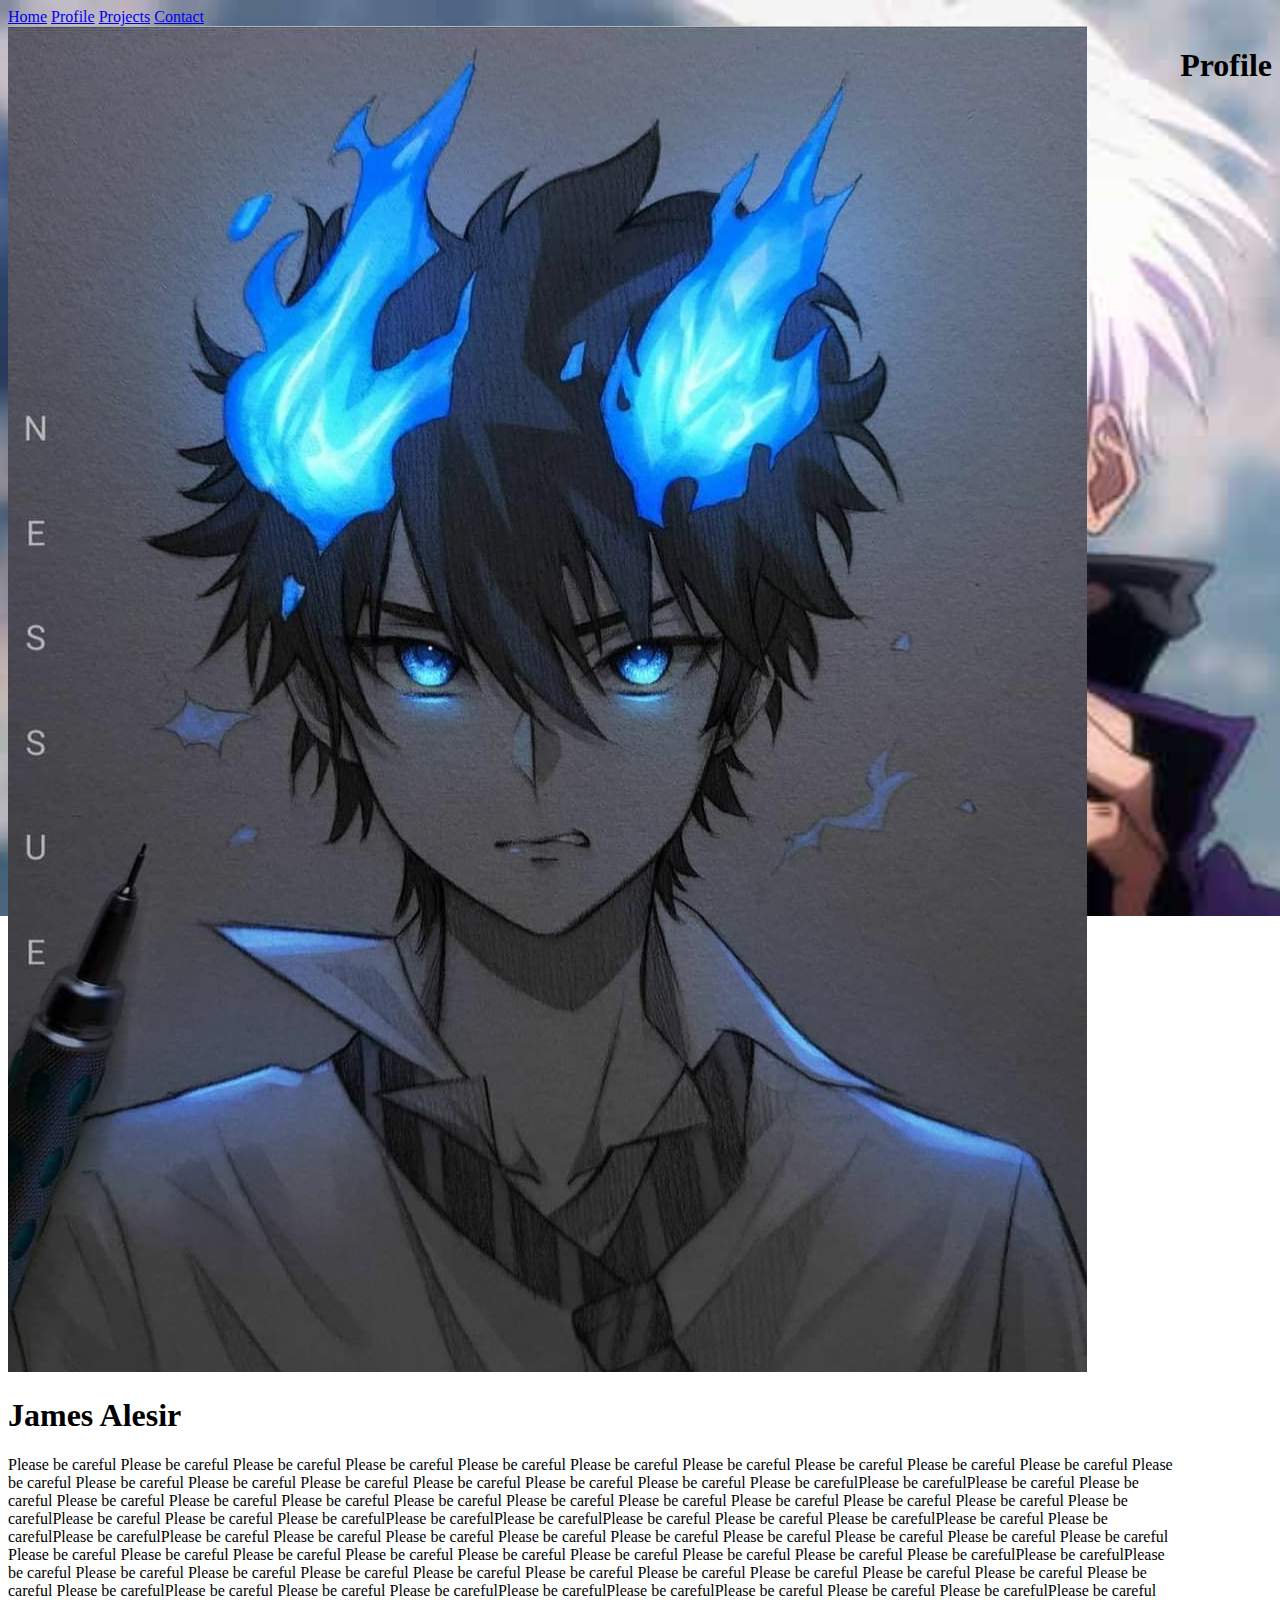
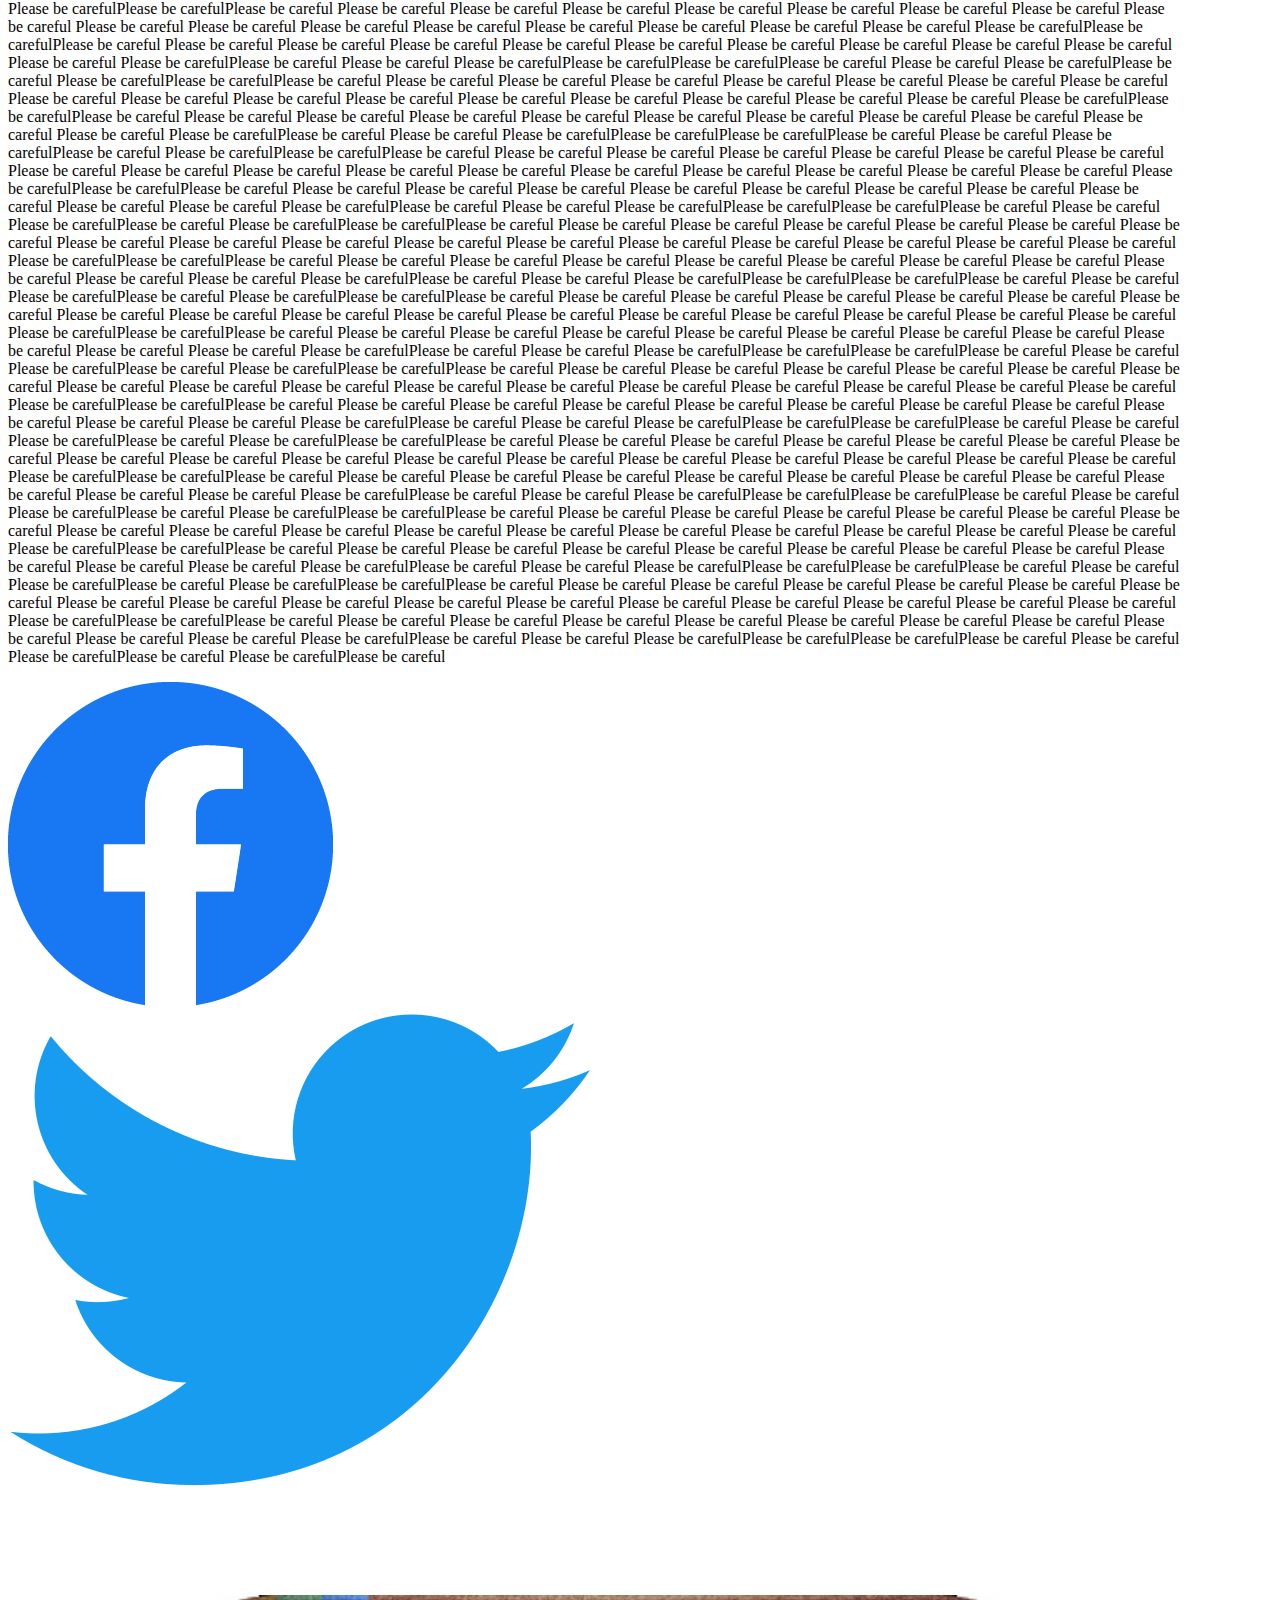
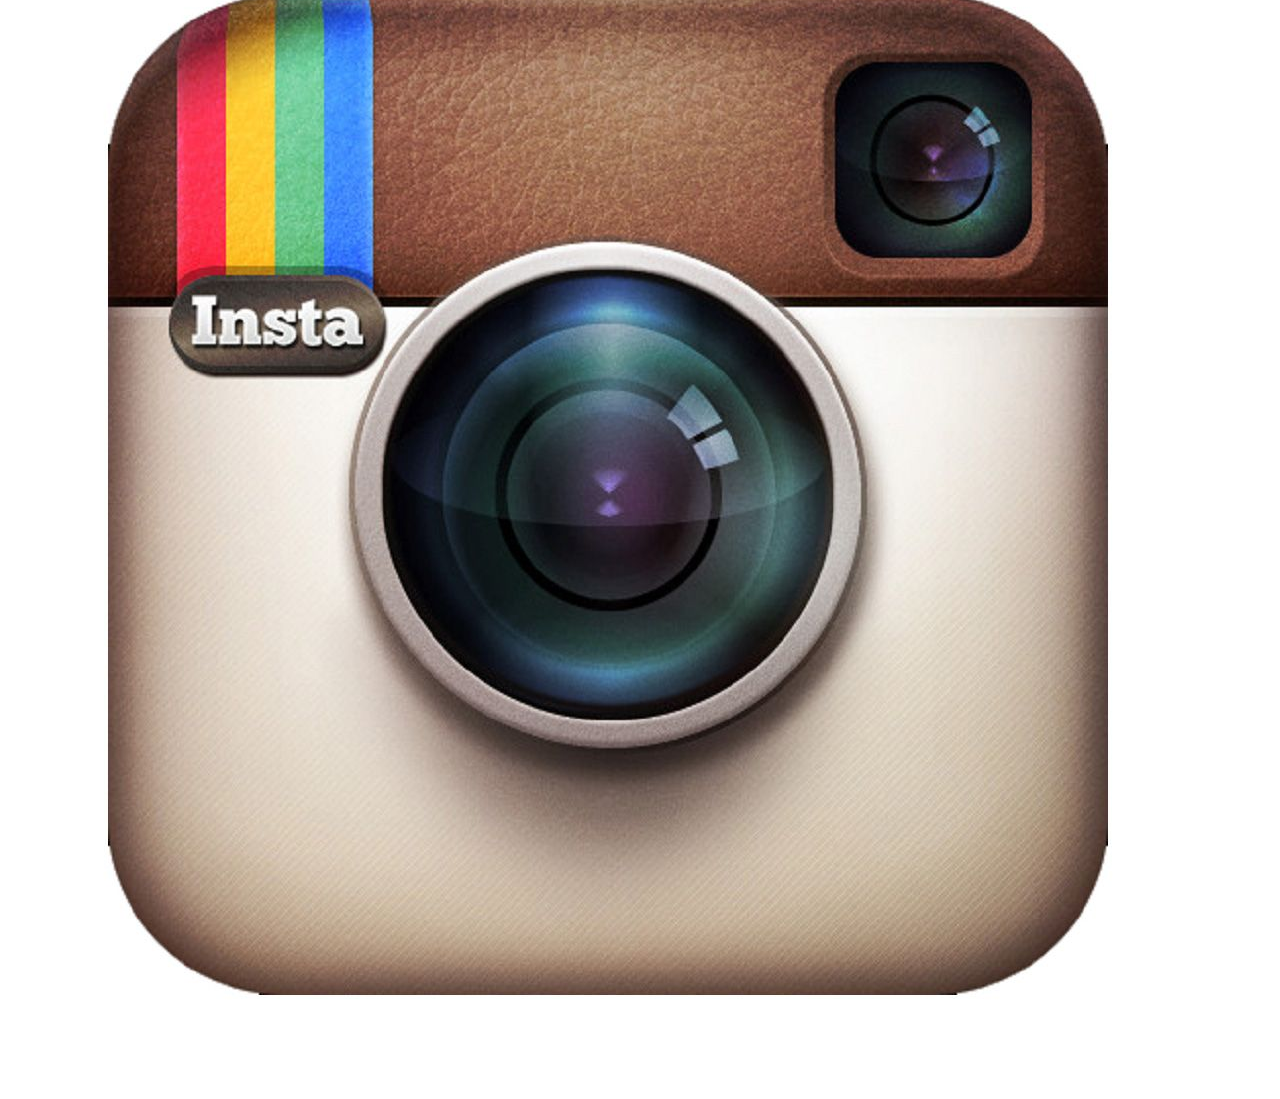
<file: index.html/index.html>
<!DOCTYPE html>
<html lang="en">
<head>
    <meta charset="UTF-8">
    <meta name="viewport" content="width=device-width, initial-scale=1.0">
    <title>Document</title>
    <!-- <link rel="stylesheet" href="index.css"> -->
    <link rel="stylesheet" href="index.css">
</head>
<body>
    <header>
        <nav>
            <a href="#home">Home</a>
            <a href="#profile">Profile</a>
            <a href="#projects">Projects</a>
            <a href="#contact">Contact</a>
        </nav>
    </header>
    <main>
        <section id="Home">
            <div>
                <img id="anime" src="assets/anime.jpg" alt="">
            </div>
            <div>
                <h1 id="name">James Alesir</h1>
                <p> Please be careful Please be careful Please be careful Please be careful Please be careful Please be careful Please be careful Please be careful Please be careful Please be careful Please be careful Please be careful Please be careful Please be careful Please be careful Please be careful Please be careful Please be carefulPlease be carefulPlease be careful Please be careful Please be careful Please be careful Please be careful Please be careful Please be careful Please be careful Please be careful Please be careful Please be careful Please be carefulPlease be careful Please be careful Please be carefulPlease be carefulPlease be carefulPlease be careful Please be careful Please be carefulPlease be careful Please be carefulPlease be carefulPlease be careful Please be careful Please be careful Please be careful Please be careful Please be careful Please be careful Please be careful Please be careful Please be careful Please be careful Please be careful Please be careful Please be careful Please be careful Please be careful Please be careful Please be carefulPlease be carefulPlease be careful Please be careful Please be careful Please be careful Please be careful Please be careful Please be careful Please be careful Please be careful Please be careful Please be careful Please be carefulPlease be careful Please be careful Please be carefulPlease be carefulPlease be carefulPlease be careful Please be careful Please be carefulPlease be careful Please be carefulPlease be carefulPlease be careful Please be careful Please be careful Please be careful Please be careful Please be careful Please be careful Please be careful Please be careful Please be careful Please be careful Please be careful Please be careful Please be careful Please be careful Please be careful Please be careful Please be carefulPlease be carefulPlease be careful Please be careful Please be careful Please be careful Please be careful Please be careful Please be careful Please be careful Please be careful Please be careful Please be careful Please be carefulPlease be careful Please be careful Please be carefulPlease be carefulPlease be carefulPlease be careful Please be careful Please be carefulPlease be careful Please be carefulPlease be carefulPlease be careful Please be careful Please be careful Please be careful Please be careful Please be careful Please be careful Please be careful Please be careful Please be careful Please be careful Please be careful Please be careful Please be careful Please be careful Please be careful Please be careful Please be carefulPlease be carefulPlease be careful Please be careful Please be careful Please be careful Please be careful Please be careful Please be careful Please be careful Please be careful Please be careful Please be careful Please be carefulPlease be careful Please be careful Please be carefulPlease be carefulPlease be carefulPlease be careful Please be careful Please be carefulPlease be careful Please be carefulPlease be carefulPlease be careful Please be careful Please be careful Please be careful Please be careful Please be careful Please be careful Please be careful Please be careful Please be careful Please be careful Please be careful Please be careful Please be careful Please be careful Please be careful Please be careful Please be carefulPlease be carefulPlease be careful Please be careful Please be careful Please be careful Please be careful Please be careful Please be careful Please be careful Please be careful Please be careful Please be careful Please be carefulPlease be careful Please be careful Please be carefulPlease be carefulPlease be carefulPlease be careful Please be careful Please be carefulPlease be careful Please be carefulPlease be carefulPlease be careful Please be careful Please be careful Please be careful Please be careful Please be careful Please be careful Please be careful Please be careful Please be careful Please be careful Please be careful Please be careful Please be careful Please be careful Please be careful Please be careful Please be carefulPlease be carefulPlease be careful Please be careful Please be careful Please be careful Please be careful Please be careful Please be careful Please be careful Please be careful Please be careful Please be careful Please be carefulPlease be careful Please be careful Please be carefulPlease be carefulPlease be carefulPlease be careful Please be careful Please be carefulPlease be careful Please be carefulPlease be carefulPlease be careful Please be careful Please be careful Please be careful Please be careful Please be careful Please be careful Please be careful Please be careful Please be careful Please be careful Please be careful Please be careful Please be careful Please be careful Please be careful Please be careful Please be carefulPlease be carefulPlease be careful Please be careful Please be careful Please be careful Please be careful Please be careful Please be careful Please be careful Please be careful Please be careful Please be careful Please be carefulPlease be careful Please be careful Please be carefulPlease be carefulPlease be carefulPlease be careful Please be careful Please be carefulPlease be careful Please be carefulPlease be carefulPlease be careful Please be careful Please be careful Please be careful Please be careful Please be careful Please be careful Please be careful Please be careful Please be careful Please be careful Please be careful Please be careful Please be careful Please be careful Please be careful Please be careful Please be carefulPlease be carefulPlease be careful Please be careful Please be careful Please be careful Please be careful Please be careful Please be careful Please be careful Please be careful Please be careful Please be careful Please be carefulPlease be careful Please be careful Please be carefulPlease be carefulPlease be carefulPlease be careful Please be careful Please be carefulPlease be careful Please be carefulPlease be carefulPlease be careful Please be careful Please be careful Please be careful Please be careful Please be careful Please be careful Please be careful Please be careful Please be careful Please be careful Please be careful Please be careful Please be careful Please be careful Please be careful Please be careful Please be carefulPlease be carefulPlease be careful Please be careful Please be careful Please be careful Please be careful Please be careful Please be careful Please be careful Please be careful Please be careful Please be careful Please be carefulPlease be careful Please be careful Please be carefulPlease be carefulPlease be carefulPlease be careful Please be careful Please be carefulPlease be careful Please be carefulPlease be carefulPlease be careful Please be careful Please be careful Please be careful Please be careful Please be careful Please be careful Please be careful Please be careful Please be careful Please be careful Please be careful Please be careful Please be careful Please be careful Please be careful Please be careful Please be carefulPlease be carefulPlease be careful Please be careful Please be careful Please be careful Please be careful Please be careful Please be careful Please be careful Please be careful Please be careful Please be careful Please be carefulPlease be careful Please be careful Please be carefulPlease be carefulPlease be carefulPlease be careful Please be careful Please be carefulPlease be careful Please be carefulPlease be carefulPlease be careful Please be careful Please be careful Please be careful Please be careful Please be careful Please be careful Please be careful Please be careful Please be careful Please be careful Please be careful Please be careful Please be careful Please be careful Please be careful Please be careful Please be carefulPlease be carefulPlease be careful Please be careful Please be careful Please be careful Please be careful Please be careful Please be careful Please be careful Please be careful Please be careful Please be careful Please be carefulPlease be careful Please be careful Please be carefulPlease be carefulPlease be carefulPlease be careful Please be careful Please be carefulPlease be careful Please be carefulPlease be careful</p>
            </div>

        </Section >
        <section id="Profile">
            <h1>Profile</h1>
        </section>
    </main>
    <footer>
        <div class="findme">
            <a href="https://facebook.com"><img id="imagefind" src="assets/Facebook.png" alt=""></a>
        </div>
        <div class="findme"> 
            <a href="https://Twitter.com"><img id="imagefind" src="assets/Twitter.png" alt=""></a>
        </div>
        <div class="findme">
            <a href="https://Instagram.com"><img id="imagefind" src="assets/Instagram.jpg" alt=""></a> 
        </div>
       
       
        
    </footer>

</body>
</html>
</file>
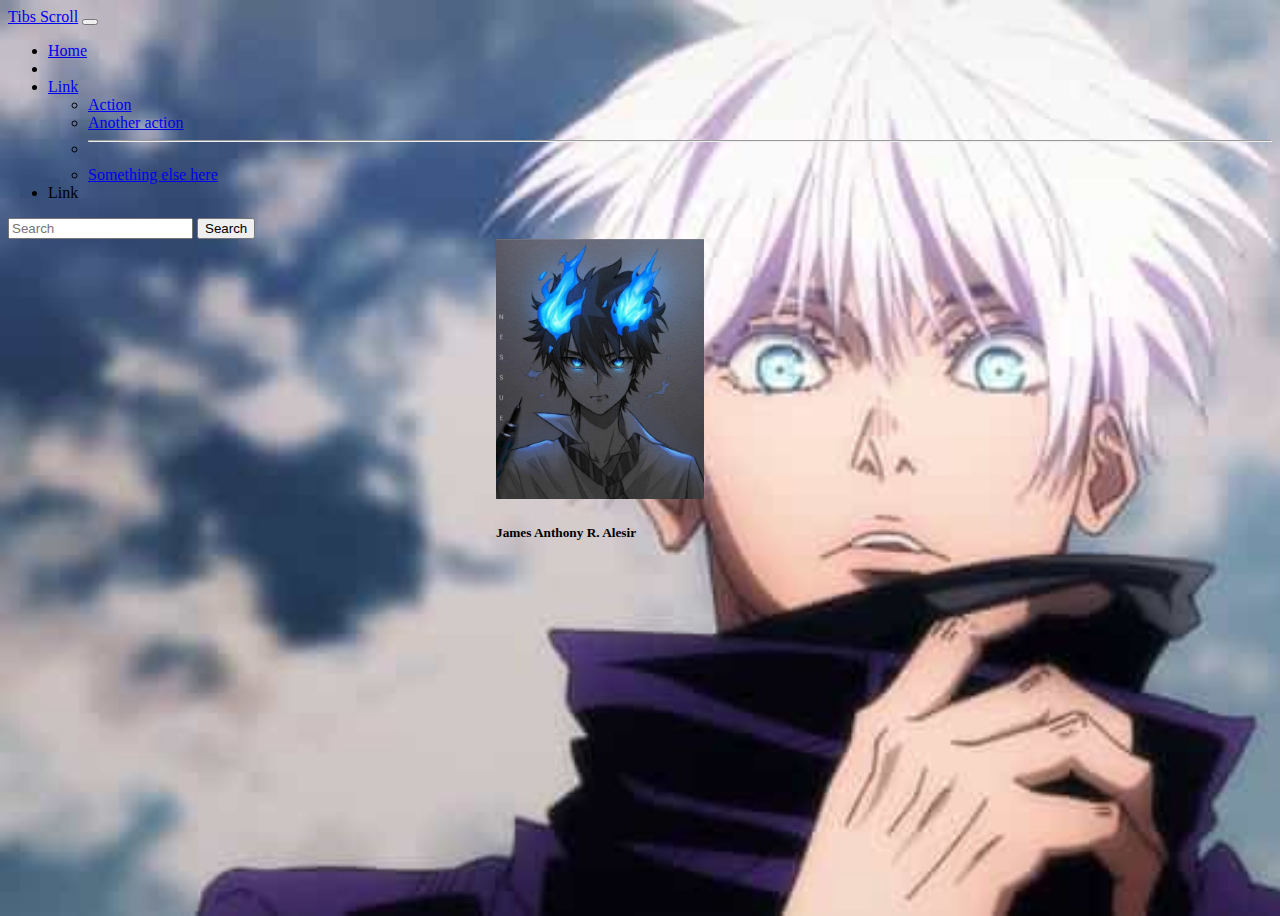
<file: index.html/bootstrap.html>
<!DOCTYPE html>
<html lang="en">
<head>
    <meta charset="UTF-8">
    <meta name="viewport" content="width=device-width, initial-scale=1.0">
    <title>Document</title>
    <link href="https://cdn.jsdelivr.net/npm/bootstrap@5.3.2/dist/css/bootstrap.min.css" rel="stylesheet" integrity="sha384-T3c6CoIi6uLrA9TneNEoa7RxnatzjcDSCmG1MXxSR1GAsXEV/Dwwykc2MPK8M2HN" crossorigin="anonymous">
    <link rel="stylesheet" href="index.css">
</head>
<body>
    <header>
        <nav class="navbar navbar-expand-lg bg-body-tertiary">
            <div class="container">
              <a class="navbar-brand" href="#">Tibs Scroll</a>
              <button class="navbar-toggler" type="button" data-bs-toggle="collapse" data-bs-target="#navbarScroll" aria-controls="navbarScroll" aria-expanded="false" aria-label="Toggle navigation">
                <span class="navbar-toggler-icon"></span>
              </button>
              <div class="collapse navbar-collapse" id="navbarScroll">
                <ul class="navbar-nav me-auto my-2 my-lg-0 navbar-nav-scroll" style="--bs-scroll-height: 100px;">
                  <li class="nav-item">
                    <a class="nav-link active" aria-current="page" href="#">Home</a>
                  </li>
                  <li class="nav-item">
                    <a class="nav-link" href="#"></a>
                  </li>
                  <li class="nav-item dropdown">
                    <a class="nav-link dropdown-toggle" href="#" role="button" data-bs-toggle="dropdown" aria-expanded="false">
                      Link
                    </a>
                    <ul class="dropdown-menu">
                      <li><a class="dropdown-item" href="#">Action</a></li>
                      <li><a class="dropdown-item" href="#">Another action</a></li>
                      <li><hr class="dropdown-divider"></li>
                      <li><a class="dropdown-item" href="#">Something else here</a></li>
                    </ul>
                  </li>     
                  <li class="nav-item">
                    <a class="nav-link disabled" aria-disabled="true">Link</a>
                  </li>
                </ul>
                <form class="d-flex" role="search">
                  <input class="form-control me-2" type="search" placeholder="Search" aria-label="Search">
                  <button class="btn btn-outline-success" type="submit">Search</button>
                </form>
              </div>
            </div>
          </nav>
    </header>
    <main>
        <div class="card text-center" style="width: 18rem;">
            <div>
                <img src="assets/anime.jpg" class="card-img-top rounded-circle" alt="..." height="260">
            </div>
            
            <div class="card-body">
              <h5 class="card-title">James Anthony R. Alesir</h5>
              <p class="card-text"></p>
              
            </div>
          </div>
    </main>
    
    <script src="https://cdn.jsdelivr.net/npm/bootstrap@5.3.2/dist/js/bootstrap.bundle.min.js" integrity="sha384-C6RzsynM9kWDrMNeT87bh95OGNyZPhcTNXj1NW7RuBCsyN/o0jlpcV8Qyq46cDfL" crossorigin="anonymous"></script>
</body>
</html>
   <Body>
    
   </Body>
</file>
<file: index.html/index.css>
/* 
footer{
    background-origin: border-box;
}
#name{
    color: white;
}
#anime{
    border-radius: 50rem;
    height: 200px;
    width: 200px;
}
.findme{
    display: inline-block;
}
.imagefind{
    width: 20%;
}
img {
  
    height: 90px;
}
#Home{
    background-image: url('assets/anime.jpg');
} */

body{
    background-image: url('assets/Gojo.jpg');
    background-repeat: no-repeat;
    background-size: cover;
    height: 100vh;
}
main{
    display: flex;
    justify-content: center;
}
</file>
